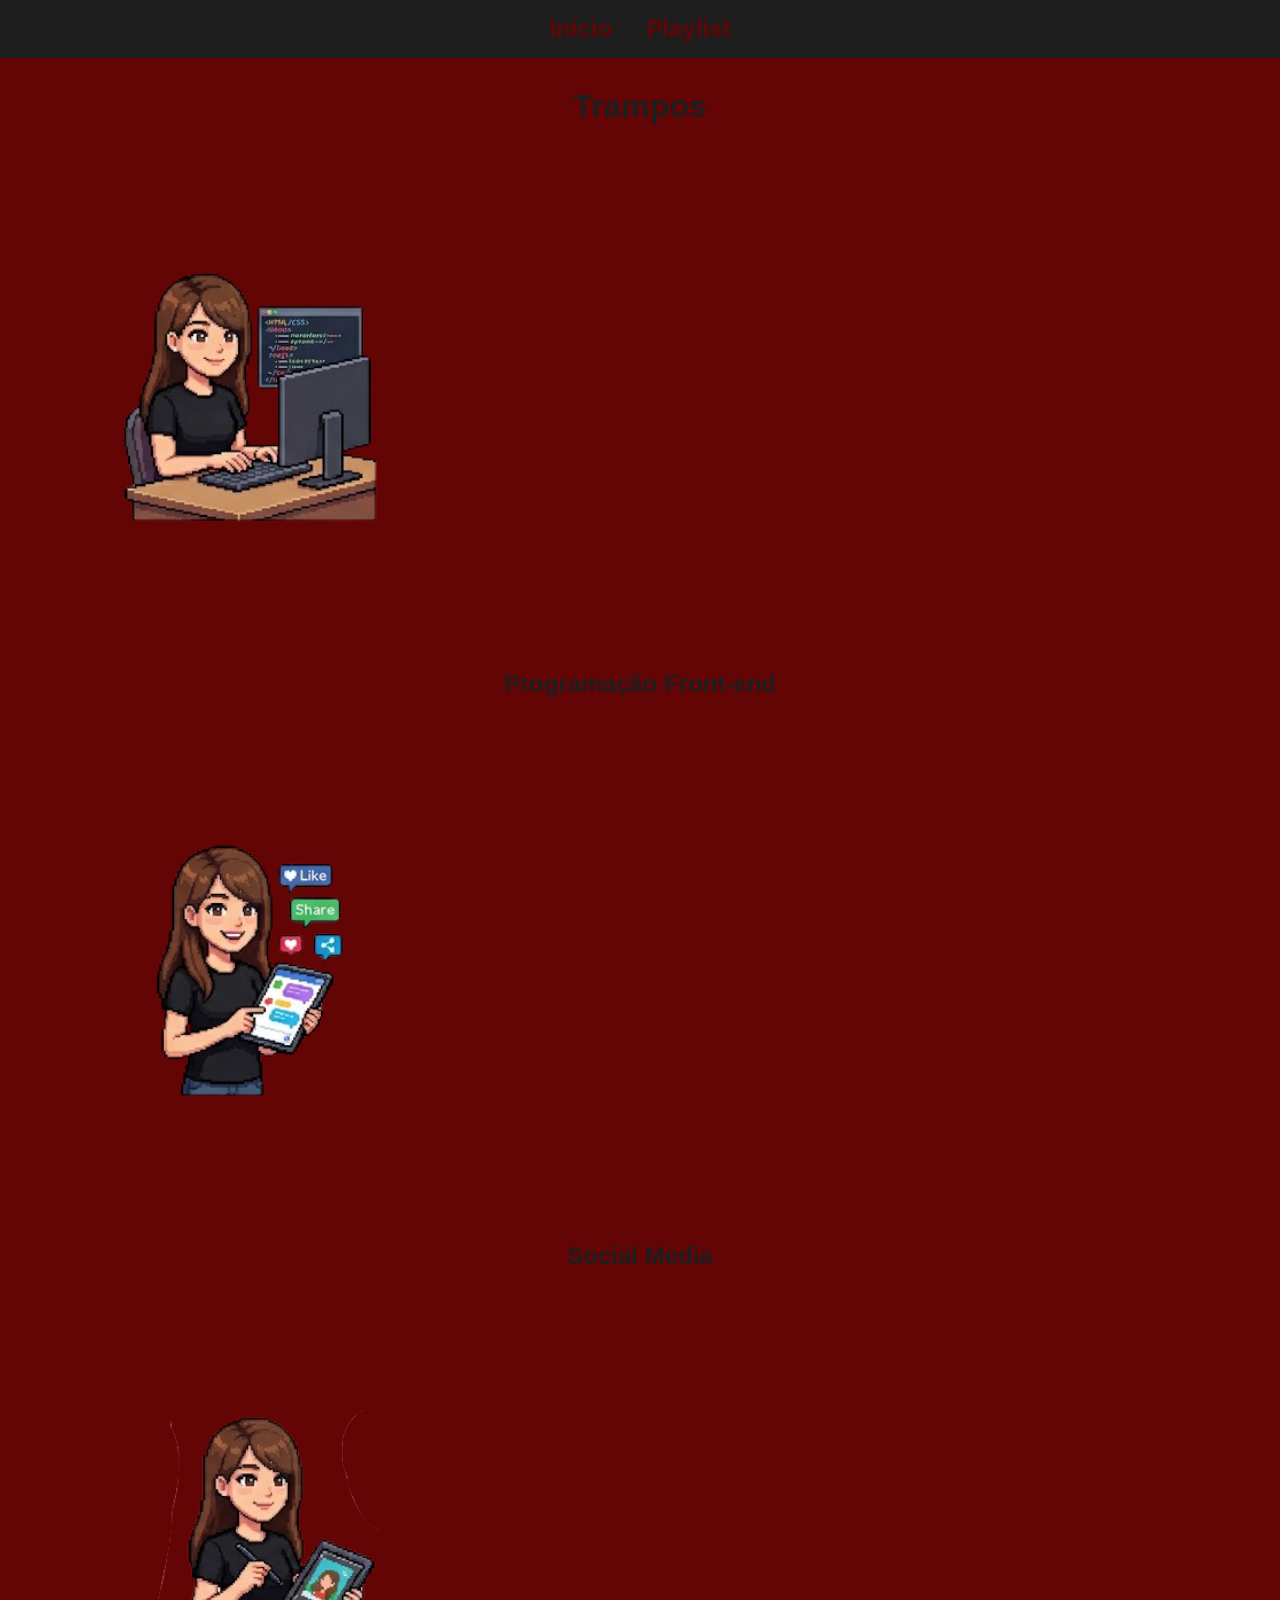
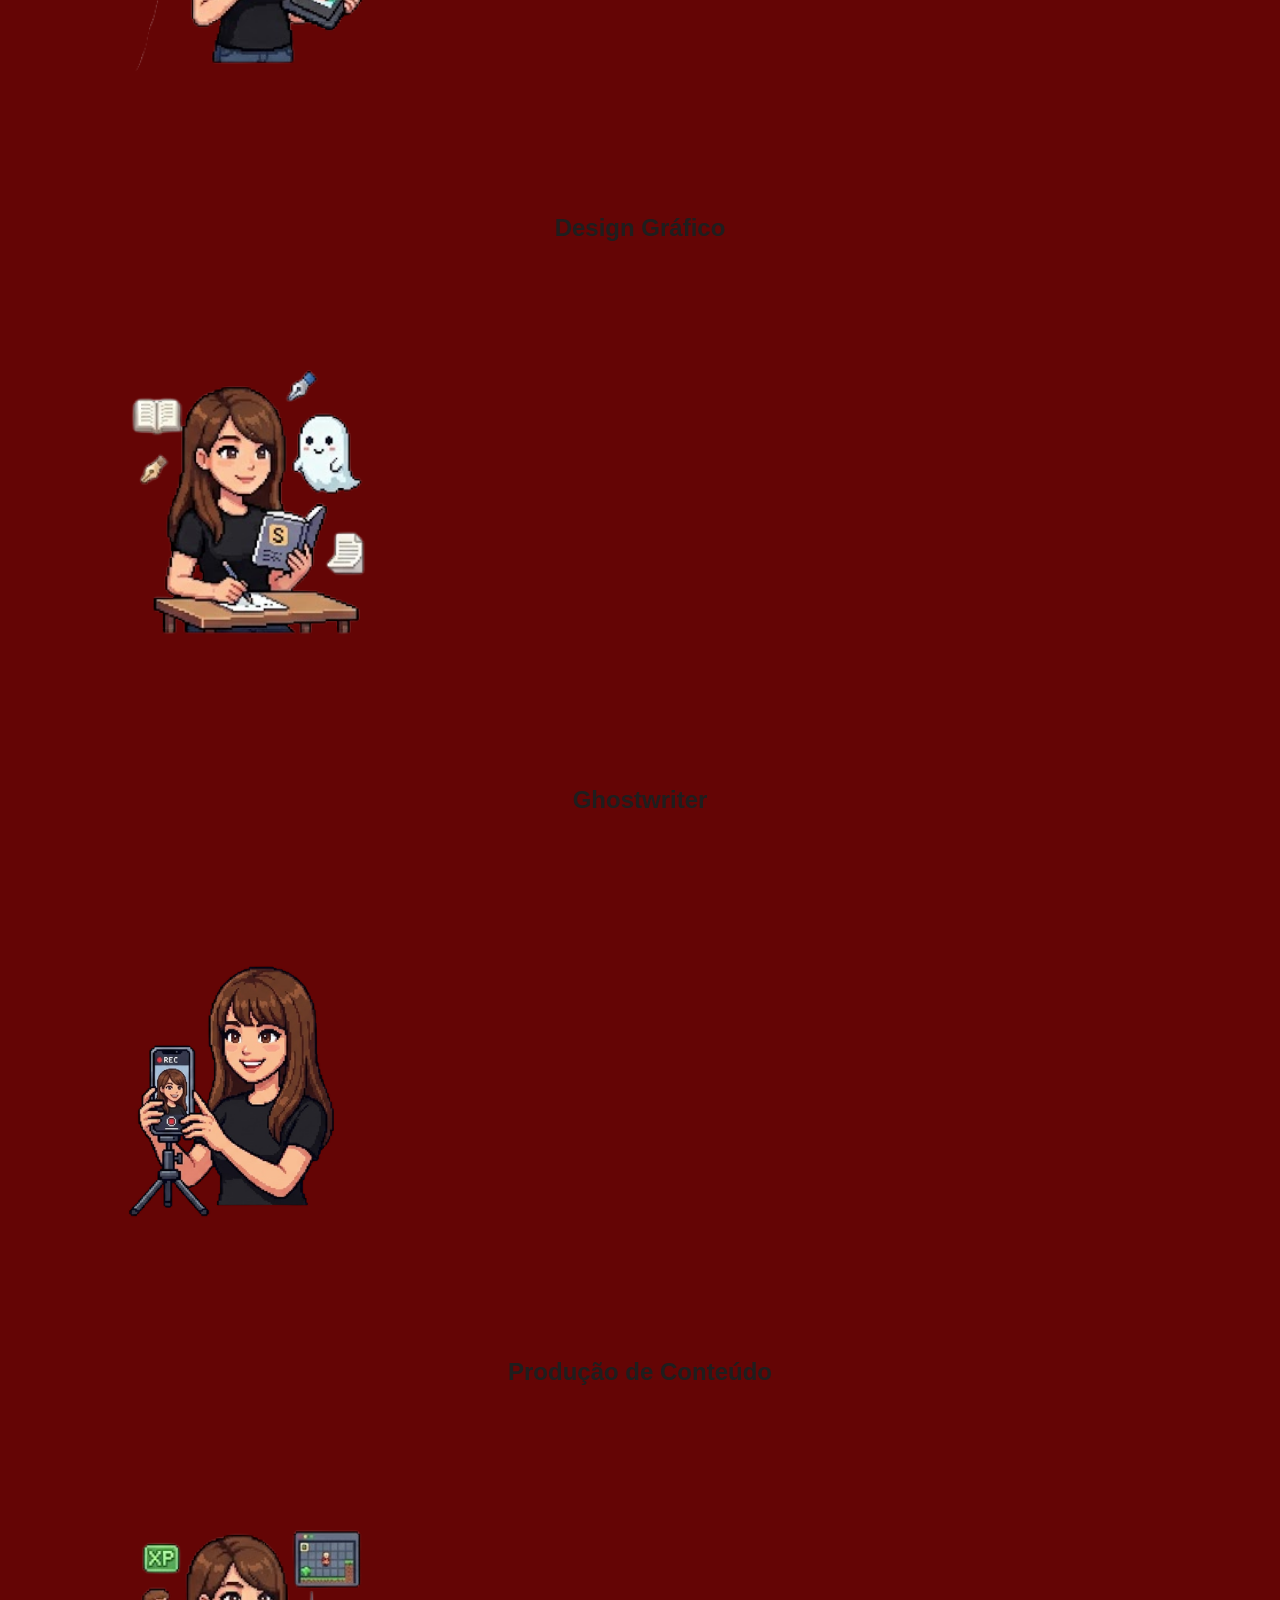
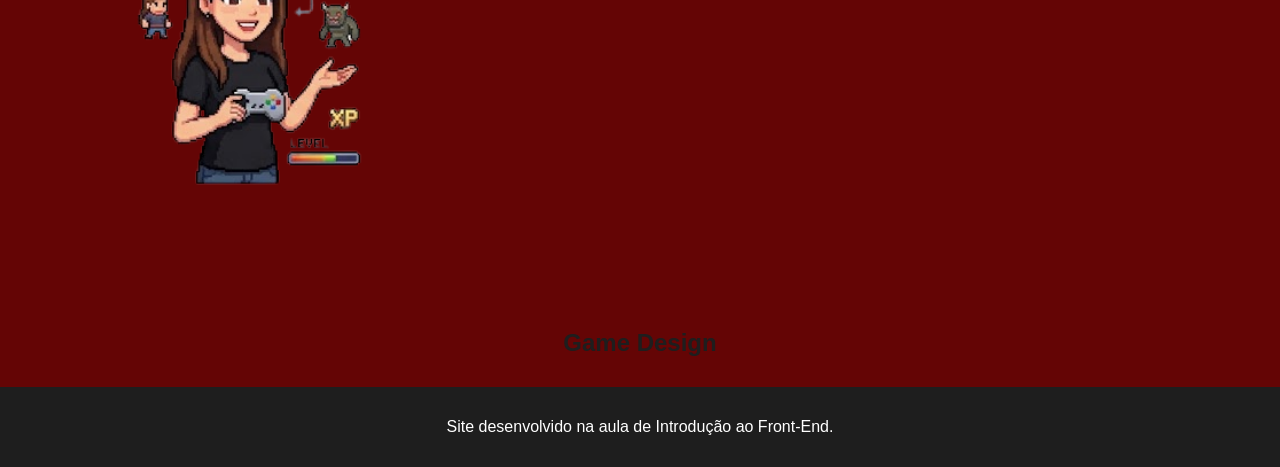
<file: index.html>
<!DOCTYPE html>
<html lang="pt-br">
<head>
    <meta charset="UTF-8">
    <meta name="viewport" content="width=device-width, initial-scale=1.0">
    <title>Meu primeiro site</title>
    <link rel="stylesheet" href="./estilo.css">
</head>
<body>

    <header>
        <nav>
            <a href="./index.html">Início</a>
            <a href="./playlist.html">Playlist</a>
        </nav>
    </header>

    <main>
        <h1>Trampos</h1>

        <section class="galeria">
            <img src="./imagens/1.png" alt="Personagem em pixel mexendo em um computador. ">
            <h2>Programação Front-end</h2>
            <img src="./imagens/2.png" alt="Personagem em pixel mexendo em um tablet, nas redes sociais.">
            <h2>Social Media</h2>
            <img src="./imagens/3.png" alt="Personagem em pixel desenhando em um tablet.">
            <h2>Design Gráfico</h2>
            <img src="./imagens/4.png" alt="Personagem escrevendo e lendo, junto de um fantasminha.">
            <h2>Ghostwriter</h2>
            <img src="./imagens/5.png" alt="Personagem em pixel gravando com um celular.">
            <h2>Produção de Conteúdo</h2>
            <img src="./imagens/6.png" alt="Personagem em pixel jogando videogame.">
            <h2>Game Design</h2>
        </section>
    </main>

    <footer>
        <p>Site desenvolvido na aula de Introdução ao Front-End.</p>
    </footer>

</body>
</html>
</file>
<file: estilo.css>
body {
    background-color: rgb(100, 5, 5);
    font-family: Arial, Helvetica, sans-serif;
    margin: 0;
    padding: 0;
}

nav {
    background-color: rgb(30, 30, 30);
    text-align: center;
    padding: 15px;
}

nav a {
    color: rgb(100, 5, 5);
    text-decoration: none;
    font-size: 24px;
    font-weight: bold;
    margin: 15px;
}

nav a:hover {
    color: rgb(12, 1, 1);
}

h1 {
    text-align: center;
    color: rgb(30, 30, 30);
    margin-top: 30px;
}

h2 {
    text-align: center;
    color: rgb(30, 30, 30);
}

.galeria-videos {
    display: flex;
    justify-content: center;
    gap: 25px;
    flex-wrap: wrap;
    margin: 30px;
}

.bloco-video {
    width: 420px;
    background-color: rgb(100, 5, 5);
    border: 3px solid rgb(68, 0, 0);
    border-radius: 20px;
    padding: 15px;
    text-align: center;
}

.bloco-video video {
    width: 100%;
    border-radius: 15px;
}

.bloco-video p {
    font-size: 18px;
}

footer {
    text-align: center;
    background-color: rgb(30, 30, 30);
    color: white;
    padding: 15px;
    margin-top: 30px;
}
</file>
